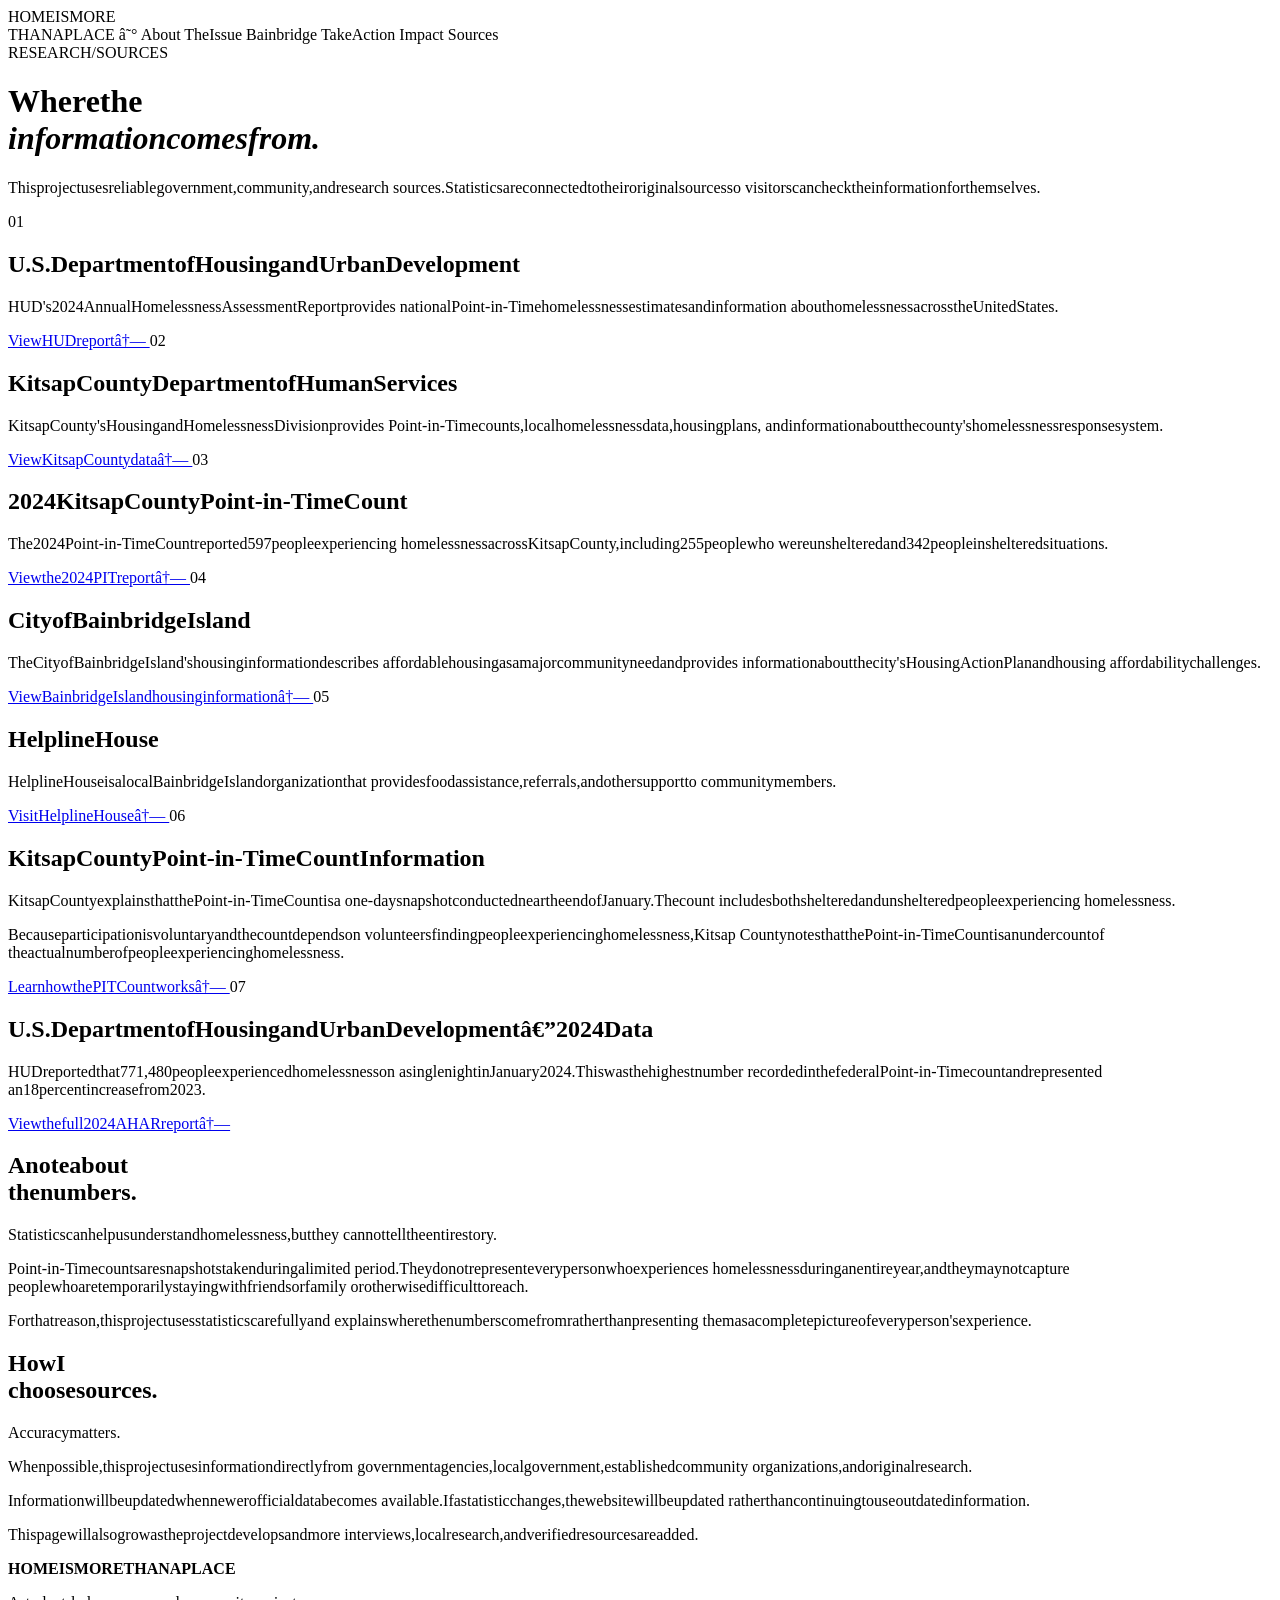
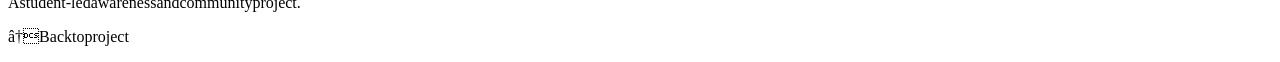
<file: sources.html>
<!DOCTYPEhtml>
<htmllang="en">
<head>
<metacharset="UTF-8">
<metaname="viewport"content="width=device-width,initial-scale=1.0">
<meta
name="description"
content="SourcesandresearchusedfortheHomeIsMoreThanaPlacestudent-ledhomelessnessproject."
>
<title>Sources—HomeIsMoreThanaPlace</title>
<linkrel="stylesheet"href="style.css">
</head>
<body>
<headerclass="site-header">
<navclass="nav">
<aclass="logo"href="index.html">
HOMEISMORE<br>
<span>THANAPLACE</span>
</a>
<buttonclass="menu-btn"aria-label="Openmenu">
☰
</button>
<divclass="nav-links">
<ahref="index.html#about">About</a>
<ahref="index.html#global">TheIssue</a>
<ahref="index.html#local">Bainbridge</a>
<ahref="index.html#action">TakeAction</a>
<ahref="index.html#impact">Impact</a>
<ahref="sources.html">Sources</a>
</div>
</nav>
</header>
<main>
<sectionclass="sources-herosection">
<divclass="section-label">
RESEARCH/SOURCES
</div>
<h1>
Wherethe<br>
<em>informationcomesfrom.</em>
</h1>
<pclass="large">
Thisprojectusesreliablegovernment,community,andresearch
sources.Statisticsareconnectedtotheiroriginalsourcesso
visitorscanchecktheinformationforthemselves.
</p>
</section>
<sectionclass="sources-listsection">
<!--SOURCE1-->
<articleclass="source-item">
<span>01</span>
<h2>
U.S.DepartmentofHousingandUrbanDevelopment
</h2>
<p>
HUD's2024AnnualHomelessnessAssessmentReportprovides
nationalPoint-in-Timehomelessnessestimatesandinformation
abouthomelessnessacrosstheUnitedStates.
</p>
<a
href="https://www.huduser.gov/portal/publications/2024-ahar-part-1-pit-estimates-of-homelessness.html"
target="_blank"
rel="noopener"
>
ViewHUDreport↗
</a>
</article>
<!--SOURCE2-->
<articleclass="source-item">
<span>02</span>
<h2>
KitsapCountyDepartmentofHumanServices
</h2>
<p>
KitsapCounty'sHousingandHomelessnessDivisionprovides
Point-in-Timecounts,localhomelessnessdata,housingplans,
andinformationaboutthecounty'shomelessnessresponsesystem.
</p>
<a
href="https://www.kitsap.gov/hs/Pages/HH-Reports-and-Data-Homelessness.aspx"
target="_blank"
rel="noopener"
>
ViewKitsapCountydata↗
</a>
</article>
<!--SOURCE3-->
<articleclass="source-item">
<span>03</span>
<h2>
2024KitsapCountyPoint-in-TimeCount
</h2>
<p>
The2024Point-in-TimeCountreported597peopleexperiencing
homelessnessacrossKitsapCounty,including255peoplewho
wereunshelteredand342peopleinshelteredsituations.
</p>
<a
href="https://www.kitsap.gov/hs/HOUSINGBLOCK/2024%20Kitsap%20County%20PIT%20Overview%20-%20Preliminary.pdf"
target="_blank"
rel="noopener"
>
Viewthe2024PITreport↗
</a>
</article>
<!--SOURCE4-->
<articleclass="source-item">
<span>04</span>
<h2>
CityofBainbridgeIsland
</h2>
<p>
TheCityofBainbridgeIsland'shousinginformationdescribes
affordablehousingasamajorcommunityneedandprovides
informationaboutthecity'sHousingActionPlanandhousing
affordabilitychallenges.
</p>
<a
href="https://bainbridgewa.gov/1189/Affordable-Housing"
target="_blank"
rel="noopener"
>
ViewBainbridgeIslandhousinginformation↗
</a>
</article>
<!--SOURCE5-->
<articleclass="source-item">
<span>05</span>
<h2>
HelplineHouse
</h2>
<p>
HelplineHouseisalocalBainbridgeIslandorganizationthat
providesfoodassistance,referrals,andothersupportto
communitymembers.
</p>
<a
href="https://www.helplinehouse.org/"
target="_blank"
rel="noopener"
>
VisitHelplineHouse↗
</a>
</article>
<!--SOURCE6-->
<articleclass="source-item">
<span>06</span>
<h2>
KitsapCountyPoint-in-TimeCountInformation
</h2>
<p>
KitsapCountyexplainsthatthePoint-in-TimeCountisa
one-daysnapshotconductedneartheendofJanuary.Thecount
includesbothshelteredandunshelteredpeopleexperiencing
homelessness.
</p>
<p>
Becauseparticipationisvoluntaryandthecountdependson
volunteersfindingpeopleexperiencinghomelessness,Kitsap
CountynotesthatthePoint-in-TimeCountisanundercountof
theactualnumberofpeopleexperiencinghomelessness.
</p>
<a
href="https://www.kitsap.gov/hs/Pages/HH-Point-in-Time.aspx"
target="_blank"
rel="noopener"
>
LearnhowthePITCountworks↗
</a>
</article>
<!--SOURCE7-->
<articleclass="source-item">
<span>07</span>
<h2>
U.S.DepartmentofHousingandUrbanDevelopment—2024Data
</h2>
<p>
HUDreportedthat771,480peopleexperiencedhomelessnesson
asinglenightinJanuary2024.Thiswasthehighestnumber
recordedinthefederalPoint-in-Timecountandrepresented
an18percentincreasefrom2023.
</p>
<a
href="https://www.huduser.gov/portal/sites/default/files/pdf/2024-AHAR-Part-1.pdf"
target="_blank"
rel="noopener"
>
Viewthefull2024AHARreport↗
</a>
</article>
</section>
<!--NOTEABOUTDATA-->
<sectionclass="source-note-sectiondark-sectionsection">
<divclass="two-col">
<div>
<h2>
Anoteabout<br>
<span>thenumbers.</span>
</h2>
</div>
<div>
<pclass="large">
Statisticscanhelpusunderstandhomelessness,butthey
cannottelltheentirestory.
</p>
<p>
Point-in-Timecountsaresnapshotstakenduringalimited
period.Theydonotrepresenteverypersonwhoexperiences
homelessnessduringanentireyear,andtheymaynotcapture
peoplewhoaretemporarilystayingwithfriendsorfamily
orotherwisedifficulttoreach.
</p>
<p>
Forthatreason,thisprojectusesstatisticscarefullyand
explainswherethenumberscomefromratherthanpresenting
themasacompletepictureofeveryperson'sexperience.
</p>
</div>
</div>
</section>
<!--RESEARCHSTANDARD-->
<sectionclass="section">
<divclass="two-col">
<div>
<h2>
HowI<br>
<span>choosesources.</span>
</h2>
</div>
<div>
<pclass="large">
Accuracymatters.
</p>
<p>
Whenpossible,thisprojectusesinformationdirectlyfrom
governmentagencies,localgovernment,establishedcommunity
organizations,andoriginalresearch.
</p>
<p>
Informationwillbeupdatedwhennewerofficialdatabecomes
available.Ifastatisticchanges,thewebsitewillbeupdated
ratherthancontinuingtouseoutdatedinformation.
</p>
<p>
Thispagewillalsogrowastheprojectdevelopsandmore
interviews,localresearch,andverifiedresourcesareadded.
</p>
</div>
</div>
</section>
</main>
<footer>
<div>
<strong>
HOMEISMORETHANAPLACE
</strong>
<p>
Astudent-ledawarenessandcommunityproject.
</p>
</div>
<p>
<ahref="./index.html">
←Backtoproject
</a>
</p>
</footer>
<scriptsrc="script.js"></script>
</body>
</html>
</file>
